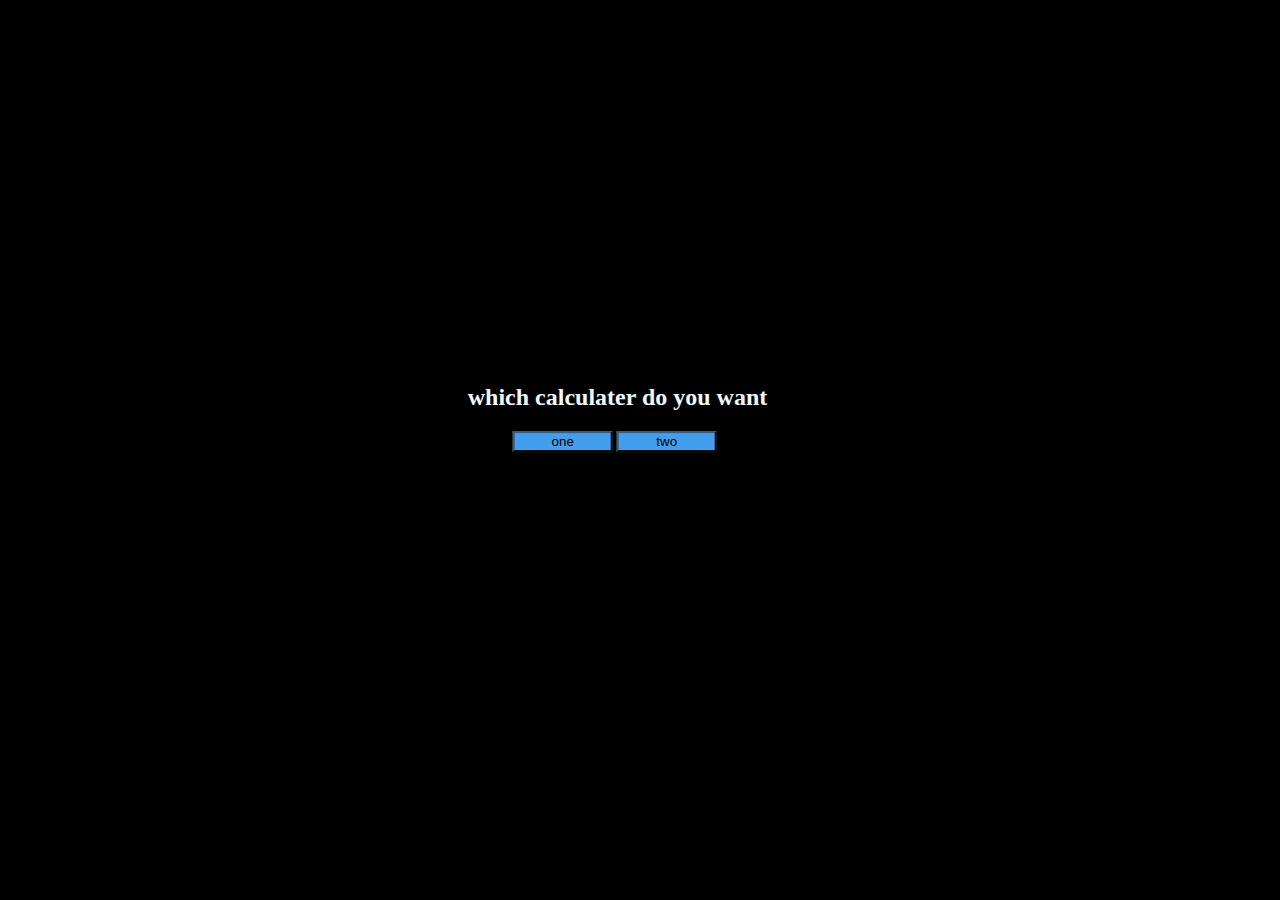
<file: index.html>
<!DOCTYPE html>
<html lang="en">
<head>
    <meta charset="UTF-8">
    <meta name="viewport" content="width=device-width, initial-scale=1.0">
    <title>Document</title>

    <style>
        .container {
          height: 200px;
          position: relative;
          padding-top: 600px;
        }
        
        .center {
          margin: 0;
          position: absolute;
          top: 50%;
          left: 50%;
          -ms-transform: translate(-50%, -50%);
          transform: translate(-50%, -50%);
        }

        .btn{
            width: 100px;
            background: rgb(67, 158, 238);
        }
    </style>
</head>
<body style="background: black;">
    <div class="container">
        <div class="center">
          <h2 style="color: aliceblue; margin-left: -45px;">which calculater do you want</h2>
          <a href="calculator-1/index.html"><button class="btn">one</button></a>
          <a href="calculator-2/index.html"><button class="btn">two</button></a>
        </div>
    </div>
</body>
</html>
</file>
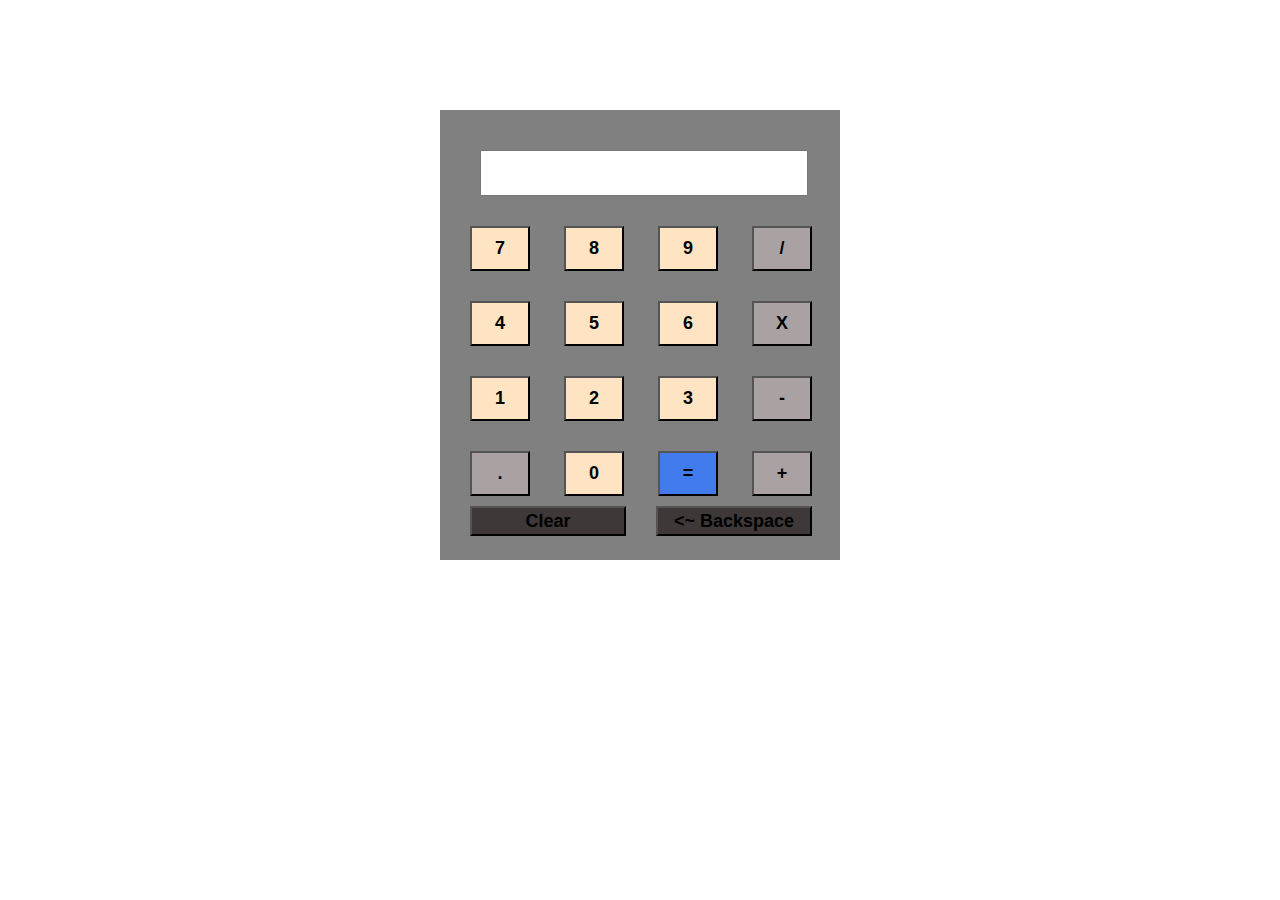
<file: calculator-1/index.html>
<!DOCTYPE html>
<html lang="en">
<head>
    <meta charset="UTF-8">
    <meta name="viewport" content="width=device-width, initial-scale=1.0">
    <title>Calculator</title>
    <link rel="stylesheet" href="style.css">
    <script src="script.js"></script>
</head>
<body>
    <div class="root">
        <div class="calc">
            <div class="output">
                <form>
                    <input id="screen" type="text">
                </form>
            </div>
            <div class="button">
                <div class="row">
                    <button class="btn" onclick="cliked(7)">7</button>
                    <button class="btn" onclick="cliked(8)">8</button>
                    <button class="btn" onclick="cliked(9)">9</button>
                    <button class="btn opr" onclick="cliked('/')">/</button>
                </div>
                <div class="row">
                    <button class="btn" onclick="cliked(4)">4</button>
                    <button class="btn" onclick="cliked(5)">5</button>
                    <button class="btn" onclick="cliked(6)">6</button>
                    <button class="btn opr" onclick="cliked('*')">X</button>
                </div>
                <div class="row">
                    <button class="btn" onclick="cliked(1)">1</button>
                    <button class="btn" onclick="cliked(2)">2</button>
                    <button class="btn" onclick="cliked(3)">3</button>
                    <button class="btn opr" onclick="cliked('-')">-</button>
                </div>
                <div class="row">
                    <button class="btn opr" onclick="cliked('.')">.</button>
                    <button class="btn" onclick="cliked(0)">0</button>
                    <button class="btn" onclick="equalCliked()" style="background: #427bed;">=</button>
                    <button class="btn opr" onclick="cliked('+')">+</button>
                </div>
                <div class row>
                    <button class="btn clear" onclick="clearScreen()">Clear</button>
                    <button class="btn clear" onclick="backspace()"> <~ Backspace</button>

                </div>
            </div>
        </div>
    </div>
</body>
</html>
</file>
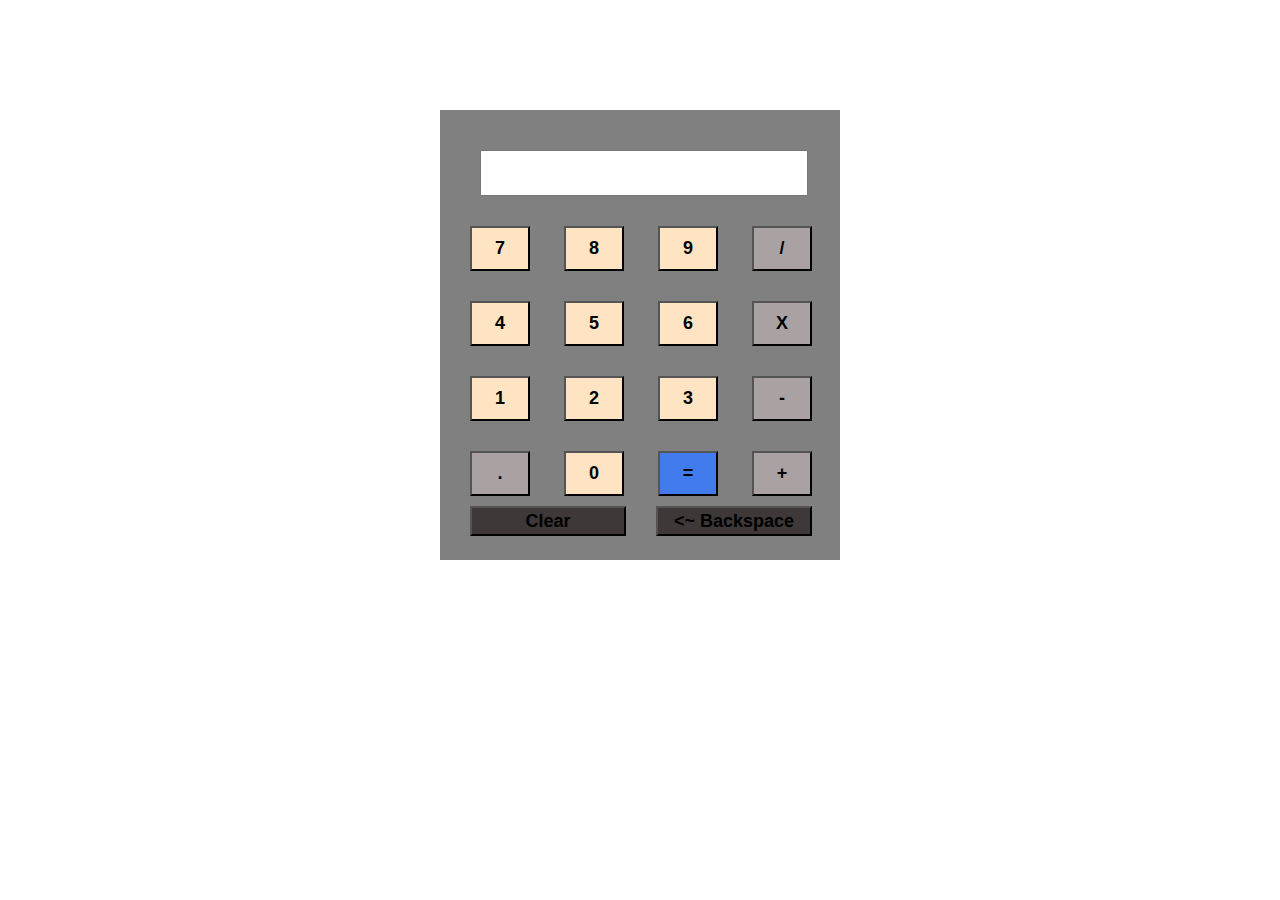
<file: calculator-2/index.html>
<!DOCTYPE html>
<html lang="en">
<head>
    <meta charset="UTF-8">
    <meta name="viewport" content="width=device-width, initial-scale=1.0">
    <title>Calculator</title>
    <link rel="stylesheet" href="style.css">
    <script src="script.js"></script>
</head>
<body>
    <div class="root">
        <div class="calc">
            <div class="output">
                <form>
                    <input id="screen" type="text">
                </form>
            </div>
            <div class="button">
                <div class="row">
                    <button class="btn" onclick="clikedNum(7)">7</button>
                    <button class="btn" onclick="clikedNum(8)">8</button>
                    <button class="btn" onclick="clikedNum(9)">9</button>
                    <button class="btn opr" onclick="clikedOpr('/')">/</button>
                </div>
                <div class="row">
                    <button class="btn" onclick="clikedNum(4)">4</button>
                    <button class="btn" onclick="clikedNum(5)">5</button>
                    <button class="btn" onclick="clikedNum(6)">6</button>
                    <button class="btn opr" onclick="clikedOpr('*')">X</button>
                </div>
                <div class="row">
                    <button class="btn" onclick="clikedNum(1)">1</button>
                    <button class="btn" onclick="clikedNum(2)">2</button>
                    <button class="btn" onclick="clikedNum(3)">3</button>
                    <button class="btn opr" onclick="clikedOpr('-')">-</button>
                </div>
                <div class="row">
                    <button class="btn opr" onclick="clikedNum('.')">.</button>
                    <button class="btn" onclick="clikedNum(0)">0</button>
                    <button class="btn" onclick="equalCliked()" style="background: #427bed;">=</button>
                    <button class="btn opr" onclick="clikedOpr('+')">+</button>
                </div>
                <div class row>
                    <button class="btn clear" onclick="clearScreen()">Clear</button>
                    <button class="btn clear" onclick="backspace()"> <~ Backspace</button>

                </div>
            </div>
        </div>
    </div>
</body>
</html>
</file>
<file: calculator-1/style.css>
.calc{
    width: 400px;
    height: 450px;
    background: gray;
    margin-left: auto;
    margin-right: auto;
    margin-top: 110px;
}
#screen{
    width: 80%;
    height: 40px;
    margin-left: 10%;
    margin-top: 10%;
    pointer-events: none;
    font-weight: bolder;
    font-size: 25px;
}
.btn{
    width: 60px;
    height: 45px;
    margin-left: 30px;
    background: bisque;
    margin-top: 30px;
    font-weight: bold;
    font-size: large;
}
.clear{
    width: 156px;
    height: 30px;
    margin-top: 10px;
    background: #3e3838;
    float: left;
}
.opr{
    background: #aaa2a2;
}
</file>
<file: calculator-2/style.css>
.calc{
    width: 400px;
    height: 450px;
    background: gray;
    margin-left: auto;
    margin-right: auto;
    margin-top: 110px;
}
#screen{
    width: 80%;
    height: 40px;
    margin-left: 10%;
    margin-top: 10%;
    pointer-events: none;
    font-weight: bolder;
    font-size: 25px;
}
.btn{
    width: 60px;
    height: 45px;
    margin-left: 30px;
    background: bisque;
    margin-top: 30px;
    font-weight: bold;
    font-size: large;
}
.clear{
    width: 156px;
    height: 30px;
    margin-top: 10px;
    background: #3e3838;
    float: left;
}
.opr{
    background: #aaa2a2;
}
</file>
